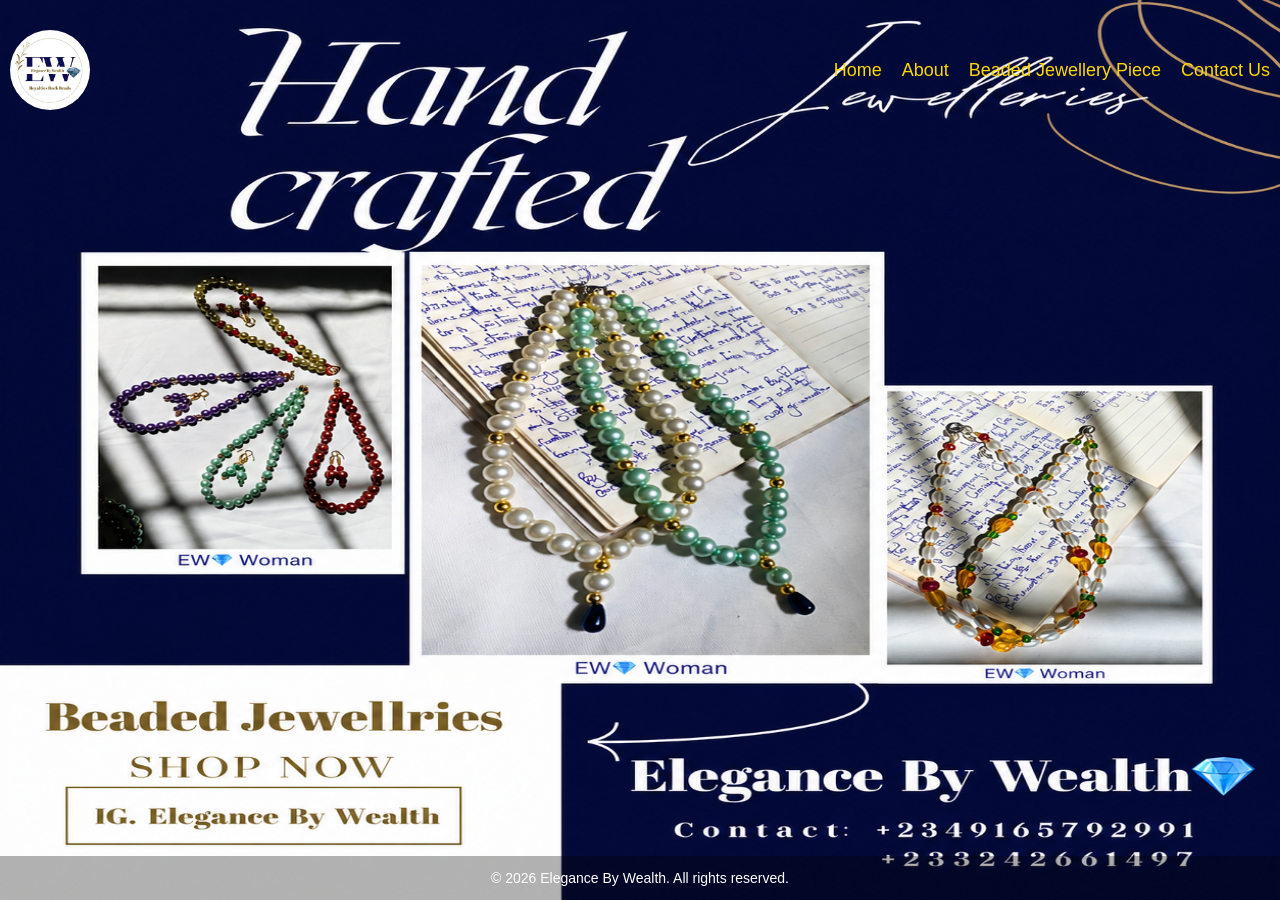
<file: index.html>
<!doctype html>
<html lang="en">
  <head>
    <meta charset="UTF-8" />

    <meta name="viewport" content="width=device-width, initial-scale=1.0" />
    <style></style>

    <title>ELEGANCE BY WEALTH💎</title>

    <link rel="stylesheet" href="style.css" />
  </head>

  <body>
    <header>
      <div class="Logo">
        <img src="Logo.jpeg" alt="Logo" />
      </div>

      <nav>
        <ul>
          <li><a href="index.html">Home</a></li>

          <li><a href="about.html">About</a></li>

          <li>
            <a href="Beaded Jewellery.html">Beaded Jewellery Piece</a>
          </li>

          <li><a href="contact.html">Contact Us</a></li>
        </ul>
      </nav>
    </header>

    <main>
      <section class="hero"></section>
    </main>

    <footer>
      <p>© 2026 Elegance By Wealth. All rights reserved.</p>
    </footer>
  </body>
</html>
</file>
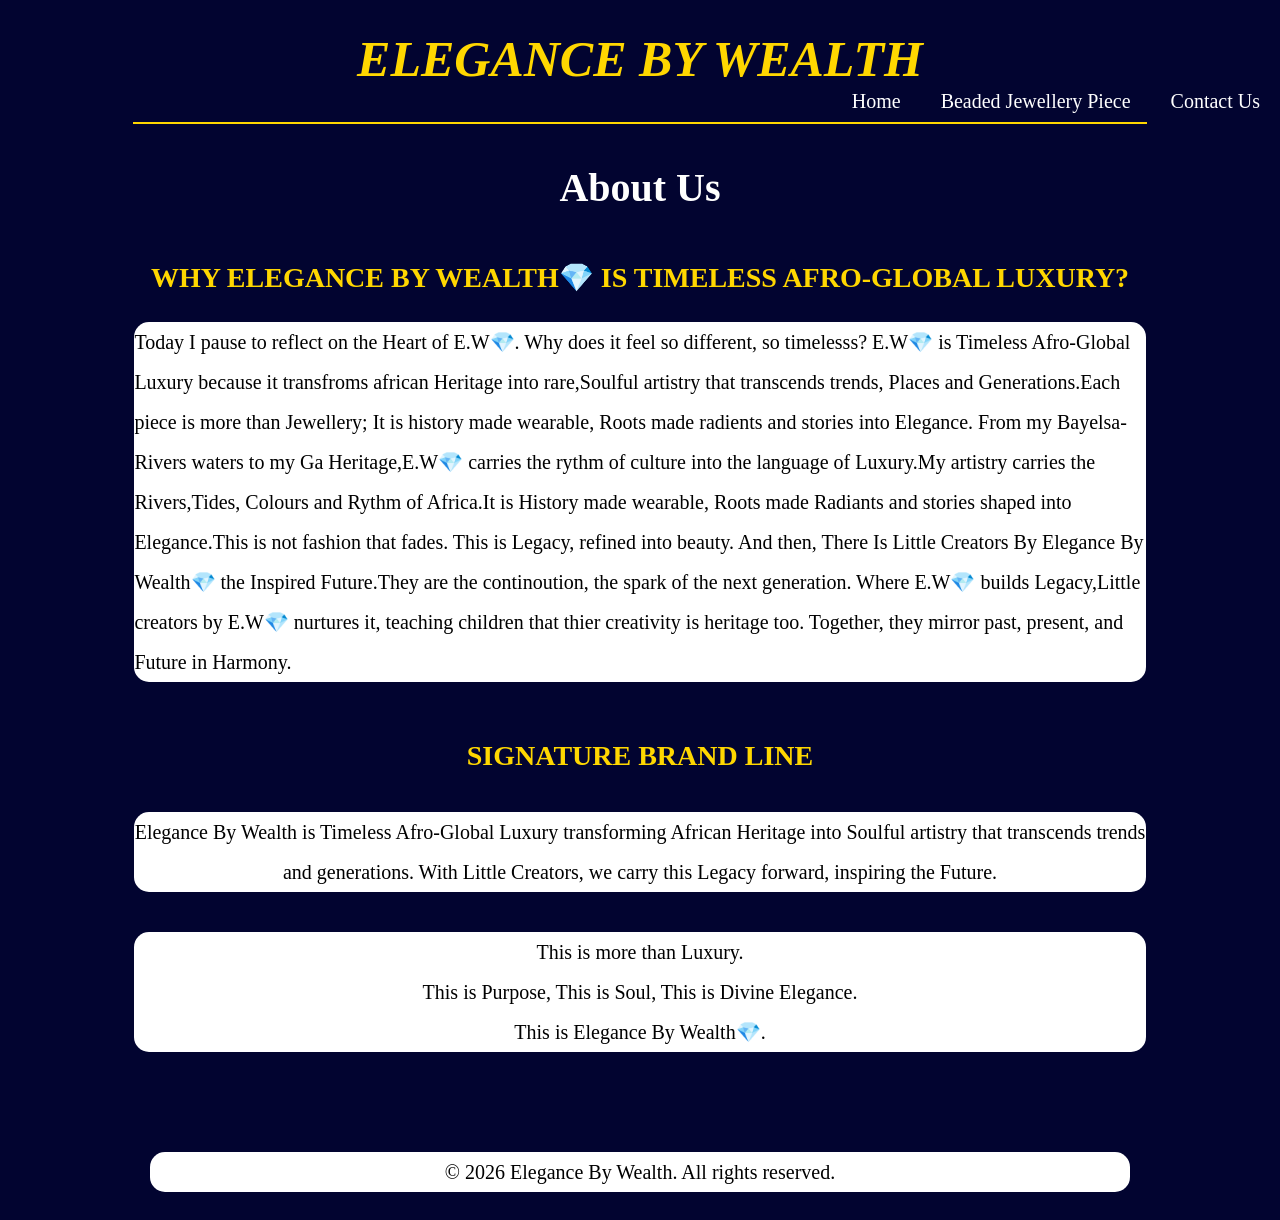
<file: about.html>
<!doctype html>
<html lang="Us">
  <head>
    <link rel="stylesheet" href="about.css" />
    <title>About Us</title>
  </head>
  <body>
    <h1>
      <em>ELEGANCE BY WEALTH</em>
    </h1>
    <hr />
    <nav>
      <ul>
        <li><a href="index.html">Home</a></li>
        <li><a href="Beaded Jewellery.html">Beaded Jewellery Piece</a></li>
        <li><a href="contact.html">Contact Us</a></li>
      </ul>
    </nav>
    <h2>About Us</h2>

    <h3>WHY ELEGANCE BY WEALTH💎 IS TIMELESS AFRO-GLOBAL LUXURY?</h3>
    <p>
      Today I pause to reflect on the Heart of E.W💎. Why does it feel so
      different, so timelesss? E.W💎 is Timeless Afro-Global Luxury because it
      transfroms african Heritage into rare,Soulful artistry that transcends
      trends, Places and Generations.Each piece is more than Jewellery; It is
      history made wearable, Roots made radients and stories into Elegance. From
      my Bayelsa-Rivers waters to my Ga Heritage,E.W💎 carries the rythm of
      culture into the language of Luxury.My artistry carries the Rivers,Tides,
      Colours and Rythm of Africa.It is History made wearable, Roots made
      Radiants and stories shaped into Elegance.This is not fashion that fades.
      This is Legacy, refined into beauty. And then, There Is Little Creators By
      Elegance By Wealth💎 the Inspired Future.They are the continoution, the
      spark of the next generation. Where E.W💎 builds Legacy,Little creators by
      E.W💎 nurtures it, teaching children that thier creativity is heritage
      too. Together, they mirror past, present, and Future in Harmony.
    </p>
    <br />

    <h3 class="center-text">SIGNATURE BRAND LINE</h3>

    <p class="center-text">
      Elegance By Wealth is Timeless Afro-Global Luxury transforming African
      Heritage into Soulful artistry that transcends trends and generations.
      With Little Creators, we carry this Legacy forward, inspiring the Future.
    </p>

    <p class="center-text">
      This is more than Luxury.<br />
      This is Purpose, This is Soul, This is Divine Elegance.<br />
      This is Elegance By Wealth💎.
    </p>

    <footer>
      <p>© 2026 Elegance By Wealth. All rights reserved.</p>
    </footer>
  </body>
</html>
</file>
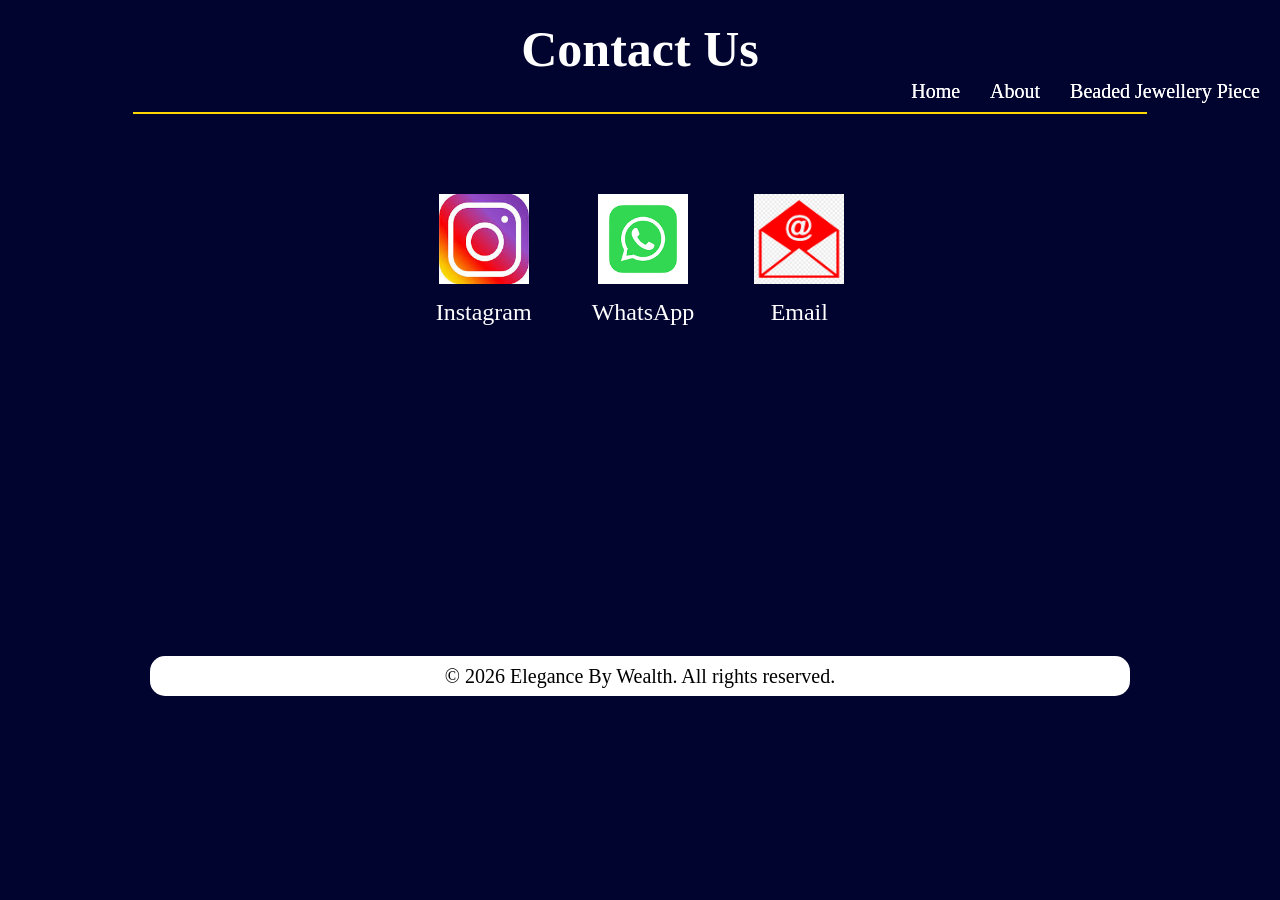
<file: contact.html>
<!doctype html>
<html lang="en">
  <head>
    <link rel="stylesheet" href="contact.css" />
    <title>Contact Us</title>
  </head>

  <body>
    <nav>
      <ul>
        <li><a href="index.html">Home</a></li>
        <li><a href="about.html">About</a></li>
        <li><a href="Beaded Jewellery.html">Beaded Jewellery Piece</a></li>
      </ul>
    </nav>
    <h1 class="contact-title">Contact Us</h1>
    <nav>
      <ul>
        <li><a href="index.html">Home</a></li>
        <li><a href="about.html">About</a></li>
        <li><a href="Beaded Jewellery.html">Beaded Jewellery Piece</a></li>
      </ul>
    </nav>

    <hr />

    <div class="contact-links">
      <a href="https://www.instagram.com/elegancebywealth" target="_blank">
        <img src="instagram.png" alt="Instagram" />
        Instagram
      </a>

      <a href="https://wa.me/message/KZDMMP3X4DASD1" target="_blank">
        <img src="whatsapp.png" alt="WhatsApp" />
        WhatsApp
      </a>

      <a href="mailto:elegancebywealth@gmail.com?subject=Customer Inquiry">
        <img src="email.png" alt="Email" />
        Email
      </a>
    </div>

    <footer>
      <p>© 2026 Elegance By Wealth. All rights reserved.</p>
    </footer>
  </body>
</html>
</file>
<file: style.css>
header {
  background-color:none;

  color: rgb(255, 255, 255);

 padding: 5px 10px;

  display: flex;

  justify-content: space-between;

  align-items: center;

}

.Logo {
  display: flex;

  align-items: center;

  gap: 15px;

    width: 150px;

  height: 150px;
}

body {
  margin: 0;

  font-family: Arial, sans-serif;

  background-color: #f5f5f5;

background-size: 100% 100%;

  background-image: url("ChatGPT.png");

  background-repeat: no repeat;

  min-height: 100vh;
 
  display: flex;

  flex-direction: column;

}

main {
  flex: 1;
}

nav a {
  text-decoration: none;
  color: gold;
  font-size: 18px;
}

nav a {
  text-decoration: none;

  color: gold;

  font-size: 18px;
}

.Logo h1 {
  font-size: 30px;
  color: gold;
}

.Logo img {
  width: 80px;
  height: 80px;
  border-radius: 50%;
}

nav ul {
  list-style: none;
  display: flex;
  gap: 20px;
  padding: 0;
}

.hero {
  height: 400px;
 
}

nav a:hover {
  color: white;
}

footer {
  background-color: rgba(0, 0, 0, 0.3);

  color: white;

  text-align: center;

  font-size: 14px;
  
}

header {
  position: relative;
  top: -10px;
}
</file>
<file: about.css>
body {
  background-position: cover;

  background-color: rgb(2, 4, 48);

  color: black;

  background-repeat: no-repeat;
}

h2{
  color: white;
}

h1 {
  text-align: center;
}

h1 {
  text-align: center;

  font-size: 50px;

  margin-top: 30px;

  color: gold;
}

hr {
  width: 80%;

  border: 1px solid gold;
}

li {
  list-style: none;

  margin-left: 40px;
}

li a {
  text-decoration: none;

  color: white;

  font-size: 20px;
}

li a:hover {
  color: gold;
}

h2 {
  text-align: center;

  font-size: 40px;

  margin-top: 40px;
}
h3 {
  text-align: center;

  color: gold;

  font-size: 28px;

  margin-top: 50px;
}
p {
  width: 80%;

  margin: auto;

  line-height: 2;

  font-size: 20px;

  background-color: rgb(255, 255, 255);

  padding: 0px;

  border-radius: 15px;
}
.center-text {
  text-align: center;
}

.center-text {
  margin-top: 40px;
}

footer {
  background-color: rgb(2, 4, 48);

  text-align: center;

  padding: 20px;
  
  margin-top: 80px;
}

nav {
  position: absolute;
  top: 90px;
  right: 20px;
}

nav ul {
  list-style: none;
  display: flex;
  gap: 0px;
  margin: 0;
  padding: 0;
}
</file>
<file: contact.css>
nav {
  position: absolute;
  top: 90px;
  right: 20px;
}

hr {
  width: 80%;

  border: 1px solid gold;
}

nav {
  position: absolute;
  top: 80px;
  right: 20px;
}

nav ul {
  list-style: none;
  display: flex;
  gap: 30px;
  margin: 0;
  padding: 0;
}

nav a {
  text-decoration: none;
  color: white;
  font-size: 20px;
}

nav a:hover {
  color: gold;
}

.contact-title {
  text-align: center;
  color: white;
  margin-top: 20px;
  font-size: 50px;
}

.contact-links {
  display: flex;
  justify-content: center;
  gap: 60px;
  margin-top: 80px;
  flex-wrap: wrap;
}

.contact-links a {
  text-decoration: none;
  color: white;
  font-size: 24px;
  text-align: center;
}

.contact-links a:hover {
  color: gold;
}

.contact-links img {
  width: 90px;
  height: 90px;
  display: block;
  margin: 0 auto 15px;
  border: 20px;
}

body{
    background-color: rgb(2, 4, 48);

}

footer {
  background-color: rgb(2, 4, 48);

  text-align: center;

  padding: 20px;
  
  margin-top: 310px;
}

p {
  width: 80%;

  margin: auto;

  line-height: 2;

  font-size: 20px;

  background-color: rgb(255, 255, 255);

  padding: 0px;

  border-radius: 15px;
}
</file>
